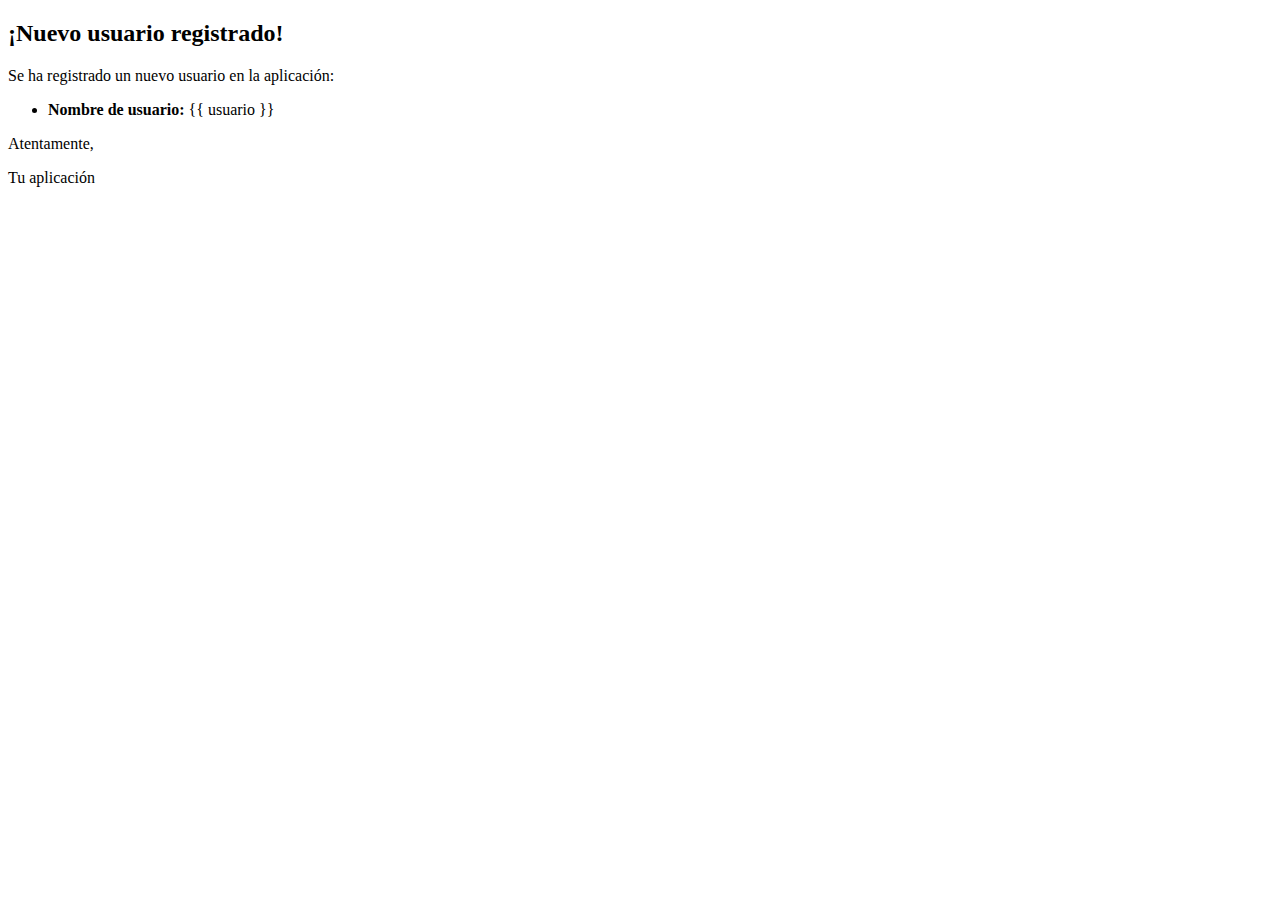
<file: app/templates/emails/nuevo_usuario.html>
<!DOCTYPE html>
<html lang="en">
<head>
    <meta charset="UTF-8">
    <meta name="viewport" content="width=device-width, initial-scale=1.0">
    <title>Notificación de nuevo usuario registrado</title>
</head>
<body>
    <h2>¡Nuevo usuario registrado!</h2>
    <p>Se ha registrado un nuevo usuario en la aplicación:</p>
    <ul>
        <li><strong>Nombre de usuario:</strong> {{ usuario }}</li>
    </ul>
    <p>Atentamente,</p>
    <p>Tu aplicación</p>
</body>
</html>
</file>
